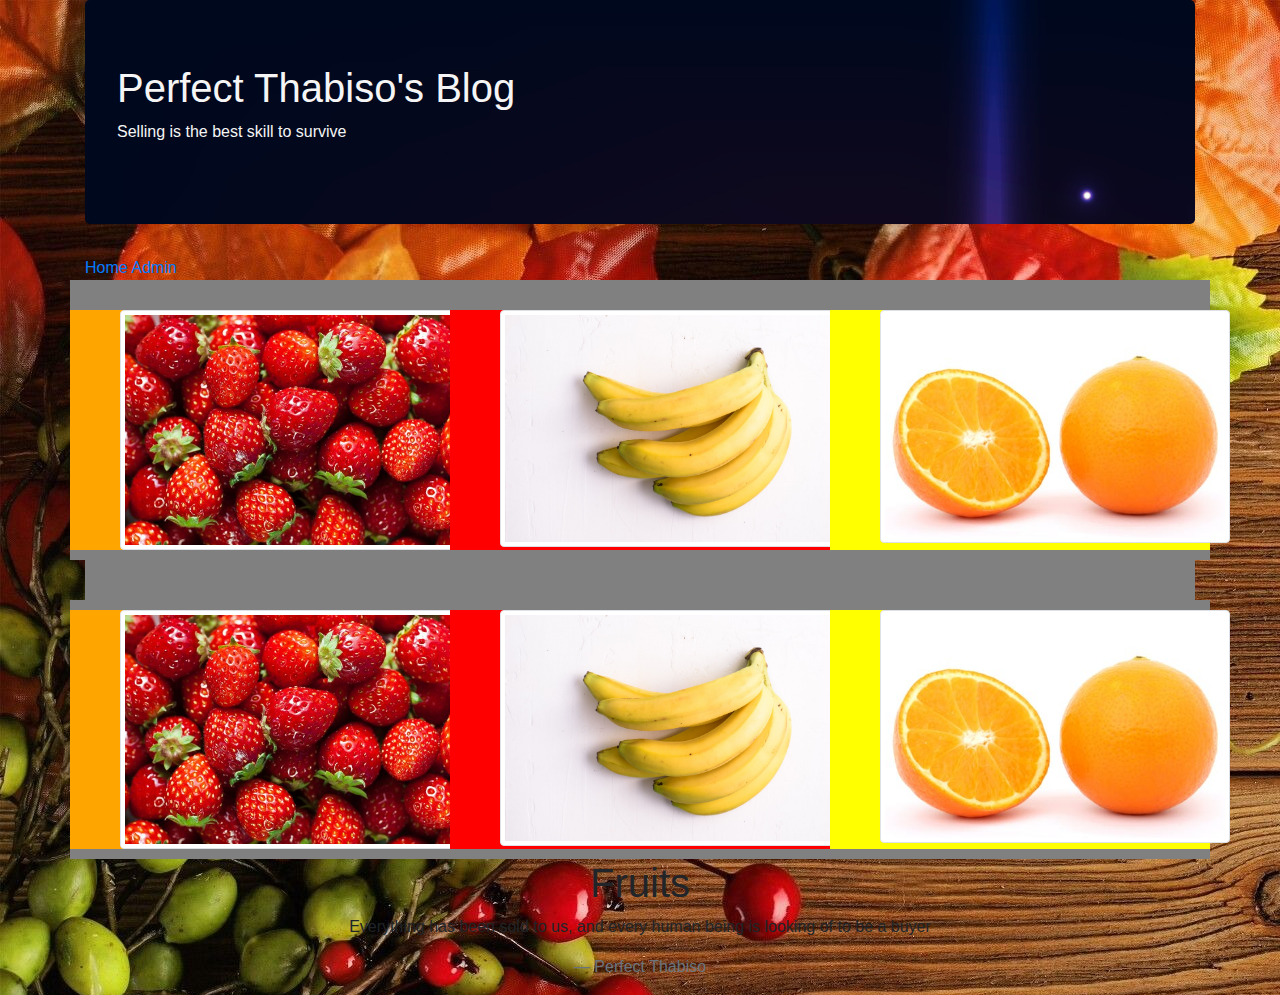
<file: 211252596/index.html>
<!doctype html>
<html lang="en">
  <head>
    <!-- Required meta tags -->
    <meta charset="utf-8">
    <meta name="viewport" content="width=device-width, initial-scale=1, shrink-to-fit=no">

    <!-- Bootstrap CSS -->
    <link rel="stylesheet" href="./css/bootstrap.min.css">
    <link rel="stylesheet" type="text/css" href="./css/customStyle.css">
    <title>Thabiso Perfect</title>
  </head>
  <body class="background" style="background-image: url(images/bg.jpg);">
    <div class="container">
		<div class="jumbotron" style="background-image: url(images/header.jpg);">
			<h1 style="color: whitesmoke;">Perfect Thabiso's Blog</h1>      
			<p style="color: whitesmoke;">Selling is the best skill to survive</p>
		</div>
		<div class="topnav">
			<a class="active" href="#home">Home</a>
			<a href="admin.html">Admin</a>
		</div>

<div class="row" style="padding-bottom: 10px; padding-top: 30px; background-color:grey;">
  <div class="col"style="background-color:orange;"><img style="margin-left:10%;" onclick="location.href='page.html'" src="./images/strewberies.jpg" class="img-thumbnail responsive"></div>
  <div class="col"style="background-color:red"><img style="margin-left:10%;" onclick="location.href='page.html'" src="./images/banana.jpg" class="img-thumbnail responsive"></div>
  <div class="col"style="background-color:yellow"><img style="margin-left:10%;" onclick="location.href='page.html'"src="./images/orange.jpeg" class="img-thumbnail responsive"></div>
</div>
<div style="padding-bottom: 10px; padding-top: 30px; background-color:grey;"></div>
<div class="row" style="padding-bottom: 10px; padding-top: 10px; background-color:grey;">
  <div class="col" style="background-color:orange;"><img style="margin-left:10%;" onclick="location.href='page.html'" src="./images/strewberies.jpg" class="img-thumbnail responsive"></div>
  <div class="col" style="background-color:red"><img style="margin-left:10%;" onclick="location.href='page.html'"src="./images/banana.jpg" class="img-thumbnail responsive"></div>
  <div class="col" style="background-color:yellow"><img style="margin-left:10%;" onclick="location.href='page.html'"src="./images/orange.jpeg" class="img-thumbnail responsive"></div>
</div>

<div class="container footer text-center">
  <h1>Fruits</h1>
  <p>Everything has been sold to us, and every human being is looking of to be a buyer </p>
  <blockquote class="blockquote">
    <footer class="blockquote-footer">Perfect Thabiso</footer>
  </blockquote>
</div>
    <!-- Optional JavaScript -->
    <!-- jQuery first, then Popper.js, then Bootstrap JS -->
    <script src="./js/jquery.js"></script>
    <script src="./js/popper.js"></script>
    <script src="./js/bootstrap.min.js"></script>
  </body>
</html>
</file>
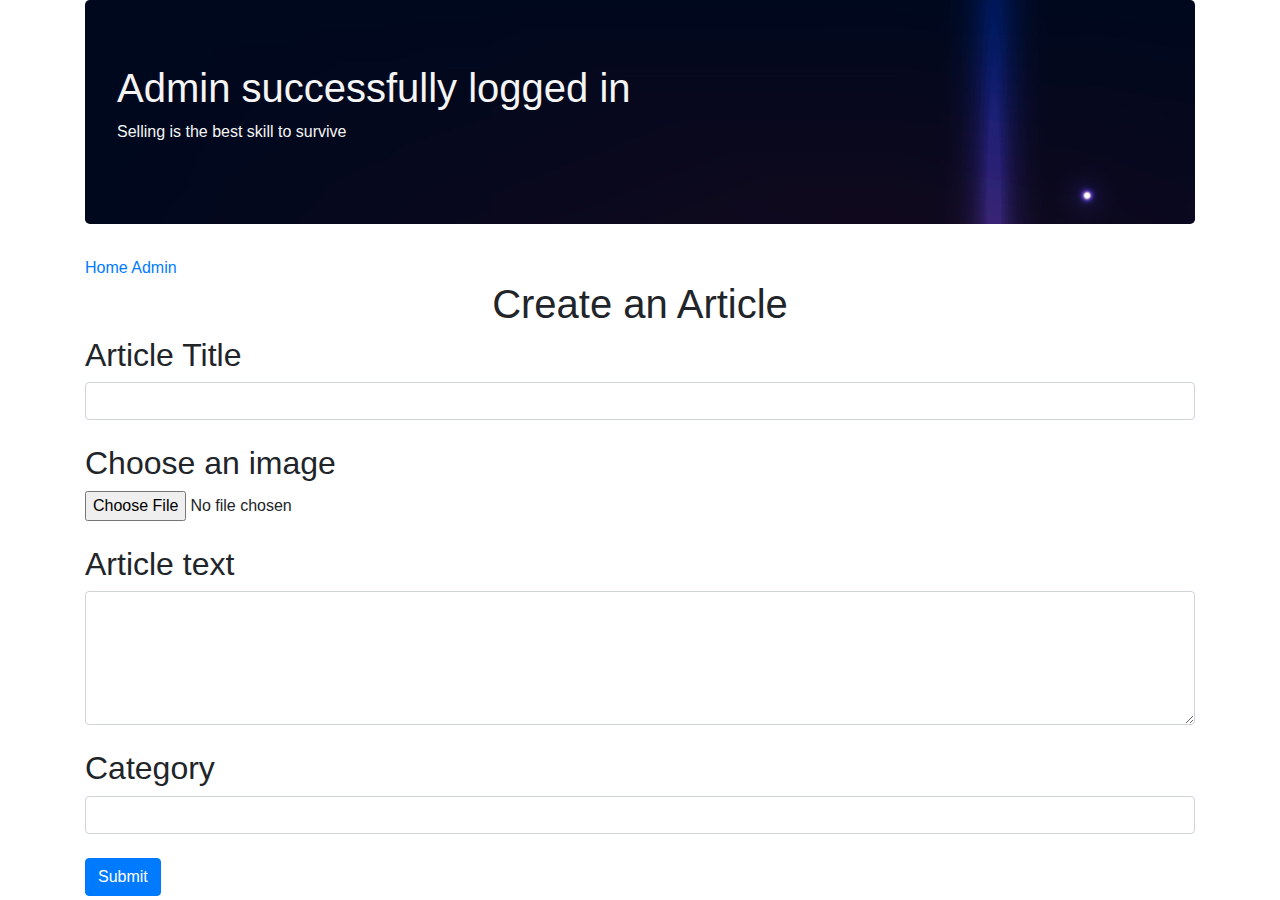
<file: 211252596/admin.html>
<!doctype html>
<html lang="en">
  <head>
    <!-- Required meta tags -->
    <meta charset="utf-8">
    <meta name="viewport" content="width=device-width, initial-scale=1, shrink-to-fit=no">

    <!-- Bootstrap CSS -->
    <link rel="stylesheet" href="./css/bootstrap.min.css">
<!-- Bootstrap CSS -->
    <link rel="stylesheet" href="./css/bootstrap.min.css">
    <link rel="stylesheet" type="text/css" href="./css/customStyle.css">
    <title>Hello, world!</title>
  </head>
  <body>
    <div class="container">
        <div class="jumbotron" style="background-image: url(images/header.jpg);">
			<h1 style="color: whitesmoke;">Admin successfully logged in</h1>      
			<p style="color: whitesmoke;">Selling is the best skill to survive</p>
		</div>
		<div class="topnav">
			<a class="active" href="index.html">Home</a>
			<a href="admin.html">Admin</a>
		</div>
   </div>

<h1 style = "text-align : center" >Create an Article</h1>

<div class="container">
<form action="/action_page_process_submitted_data.php">
<h2>Article Title</h2>
<input class="form-control" type="text" name="" value=""< class="container">
<br>

<h2>Choose an image</h2>
<input type="file" name="" value="">
<br>
<br>

<h2>Article text</h2>
<textarea class="form-control" rows="5" id="comment"></textarea>
<br>

<h2>Category</h2>
<input class="form-control" type="text" name="" value=""< class="container">
<br>

<button type="submit" class="btn btn-primary">Submit</button>
</form>
  </div>
    <!-- Optional JavaScript -->
    <!-- jQuery first, then Popper.js, then Bootstrap JS -->
    <script src="./js/jquery.js"></script>
    <script src="./js/popper.js"></script>
    <script src="./js/bootstrap.min.js"></script>
  </body>
</html>
</file>
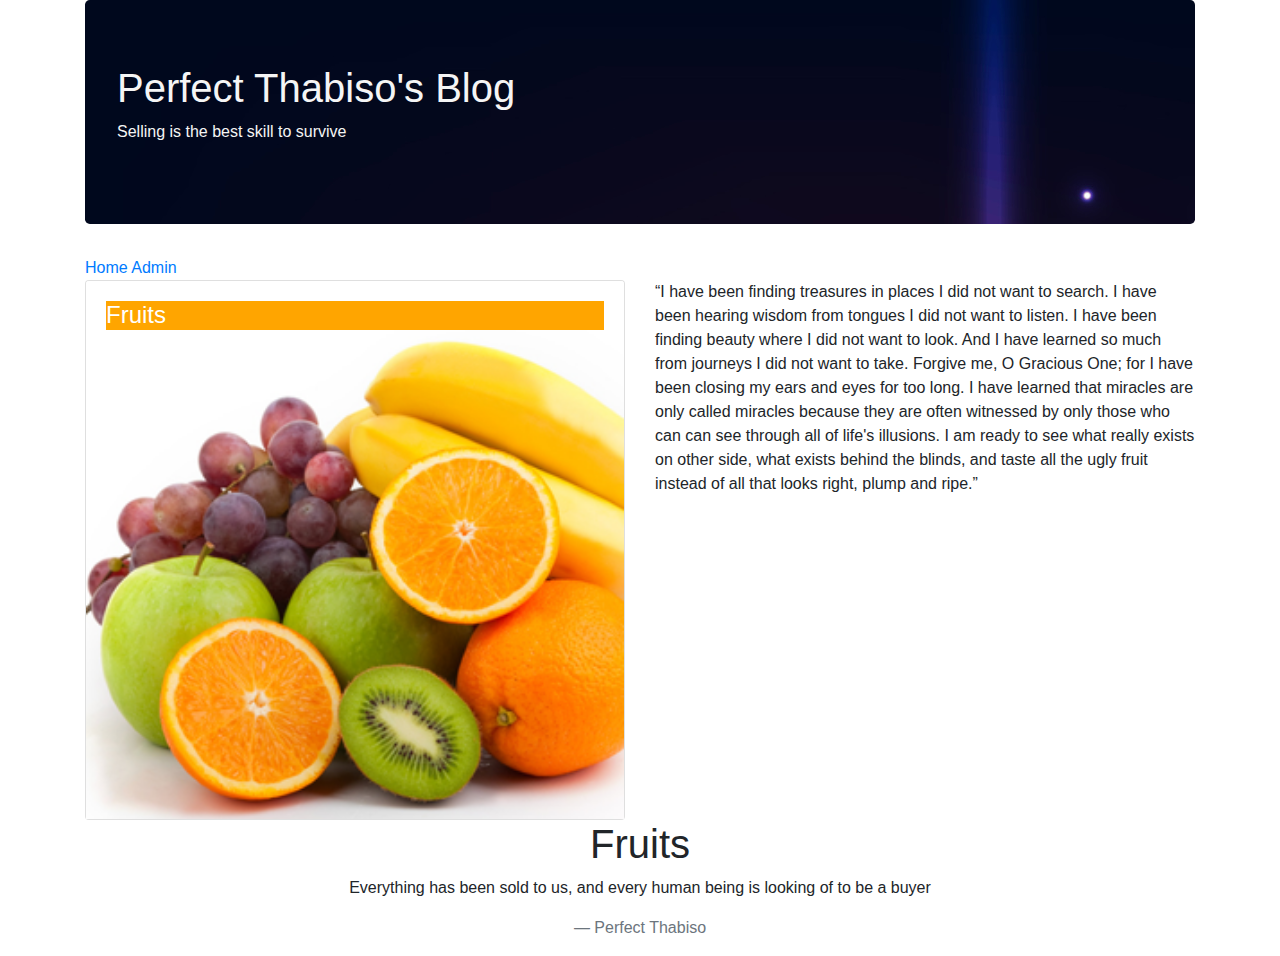
<file: 211252596/page.html>
<!doctype html>
<html lang="en">
  <head>
    <!-- Required meta tags -->
    <meta charset="utf-8">
    <meta name="viewport" content="width=device-width, initial-scale=1, shrink-to-fit=no">

    <!-- Bootstrap CSS -->
    <link rel="stylesheet" href="./css/bootstrap.min.css">
    <link rel="stylesheet" href="./css/bootstrap.min.css">
    <link rel="stylesheet" type="text/css" href="./css/customStyle.css">
    <title>Thabiso Perfect</title>
  </head>
  <body>
    <div class="container">
        <div class="jumbotron" style="background-image: url(images/header.jpg);">
			<h1 style="color: whitesmoke;">Perfect Thabiso's Blog</h1>      
			<p style="color: whitesmoke;">Selling is the best skill to survive</p>
		</div>
		<div class="topnav">
			<a class="active" href="index.html">Home</a>
			<a href="admin.html">Admin</a>
		</div>
   </div>
   
<div class="container">
<div class="row">
  <div class="col">
  <div class="card img-fluid" style="width:50% height:500px;">
    <img class="card-img-top" src="./images/combo.png" alt="Card image" style="width:100%">
    <div class="card-img-overlay">
      <h4 class="card-title"style=" color:white; background-color:orange; text-align:centre; ">Fruits</h4>

    </div>
  </div>
  </div>

    <div class="col"  style="width:50%">“I have been finding treasures in places I did not want to search. 
	I have been hearing wisdom from tongues I did not want to listen. I have been finding beauty where I did not want to look.
	And I have learned so much from journeys I did not want to take. Forgive me, O Gracious One; for I have been closing my ears and eyes for too long.
	I have learned that miracles are only called miracles because they are often witnessed by only those who can can see through all of life's illusions.
	I am ready to see what really exists on other side, what exists behind the blinds, and taste all the ugly fruit instead of all that looks right, plump and ripe.”
    </div>

</div>


  <div class="container footer text-center">
  <h1>Fruits</h1>
  <p>Everything has been sold to us, and every human being is looking of to be a buyer </p>
  <blockquote class="blockquote">
    <footer class="blockquote-footer">Perfect Thabiso</footer>
  </blockquote>
</div>

    <!-- Optional JavaScript -->
    <!-- jQuery first, then Popper.js, then Bootstrap JS -->
    <script src="./js/jquery.js"></script>
    <script src="./js/popper.js"></script>
    <script src="./js/bootstrap.min.js"></script>
  </body>
</html>
</file>
<file: 211252596/css/customStyle.css>
body{

	font-family: sans-serif;
}

.jumbotron{

	background-color: #fbcaab; 
	
}

.footer{
	
}
</file>
